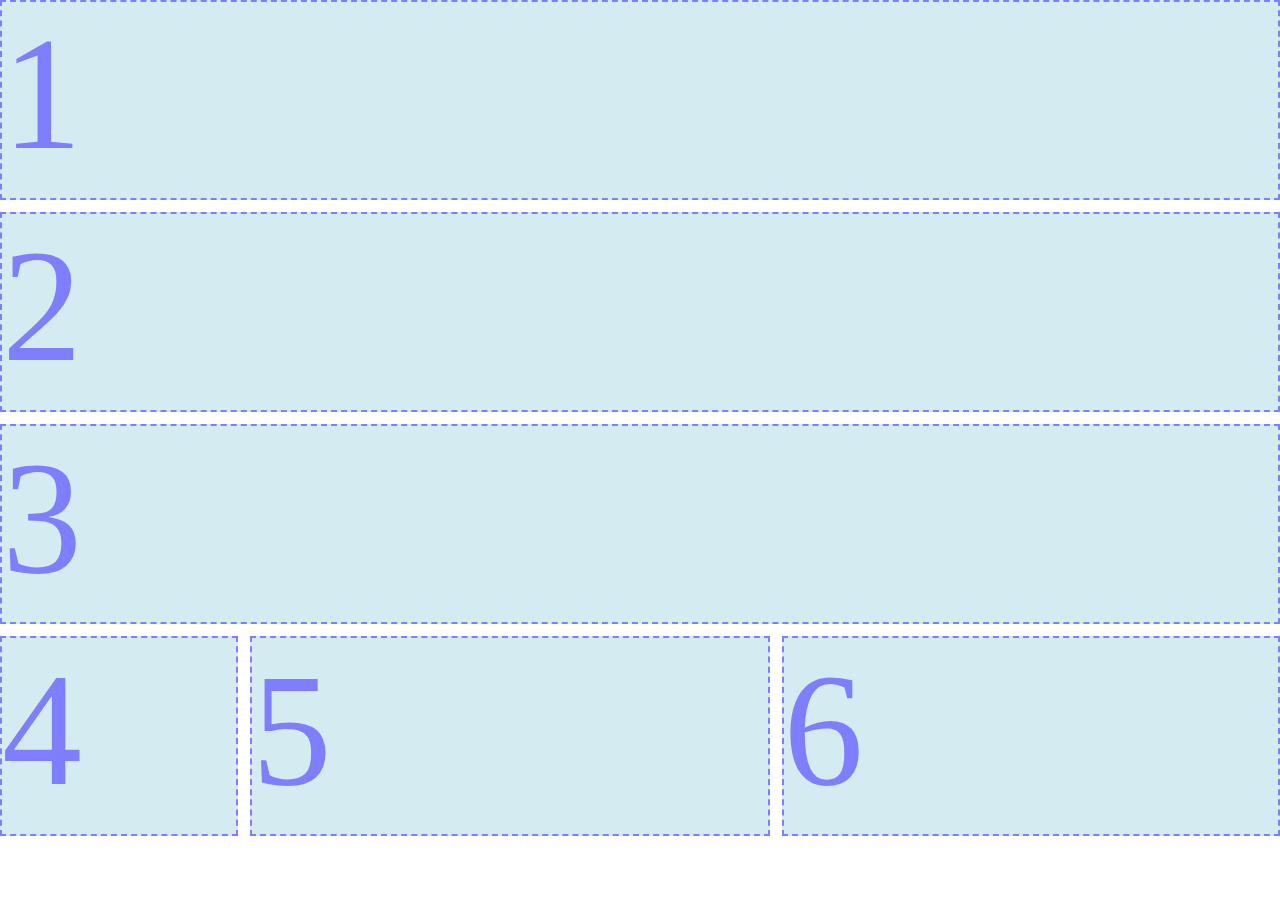
<file: flex.html>
<!DOCTYPE html>
<html lang="en">
<head>
<meta charset="UTF-8">
<meta http-equiv="X-UA-Compatible" content="IE=edge">
<meta name="viewport" content="width=device-width, initial-scale=1.0"> <title>Assignment 4</title>
<link rel="stylesheet" href="flex.css">
</head>
<body>
    <div class="container">
        <div class="box1">1</div>
        <div class="box2">2</div>
        <div class="box3">3</div>
        <div class="box4">4</div>
        <div class="box5">5</div>
        <div class="box6">6</div>
</div>
</body>
</html>
</file>
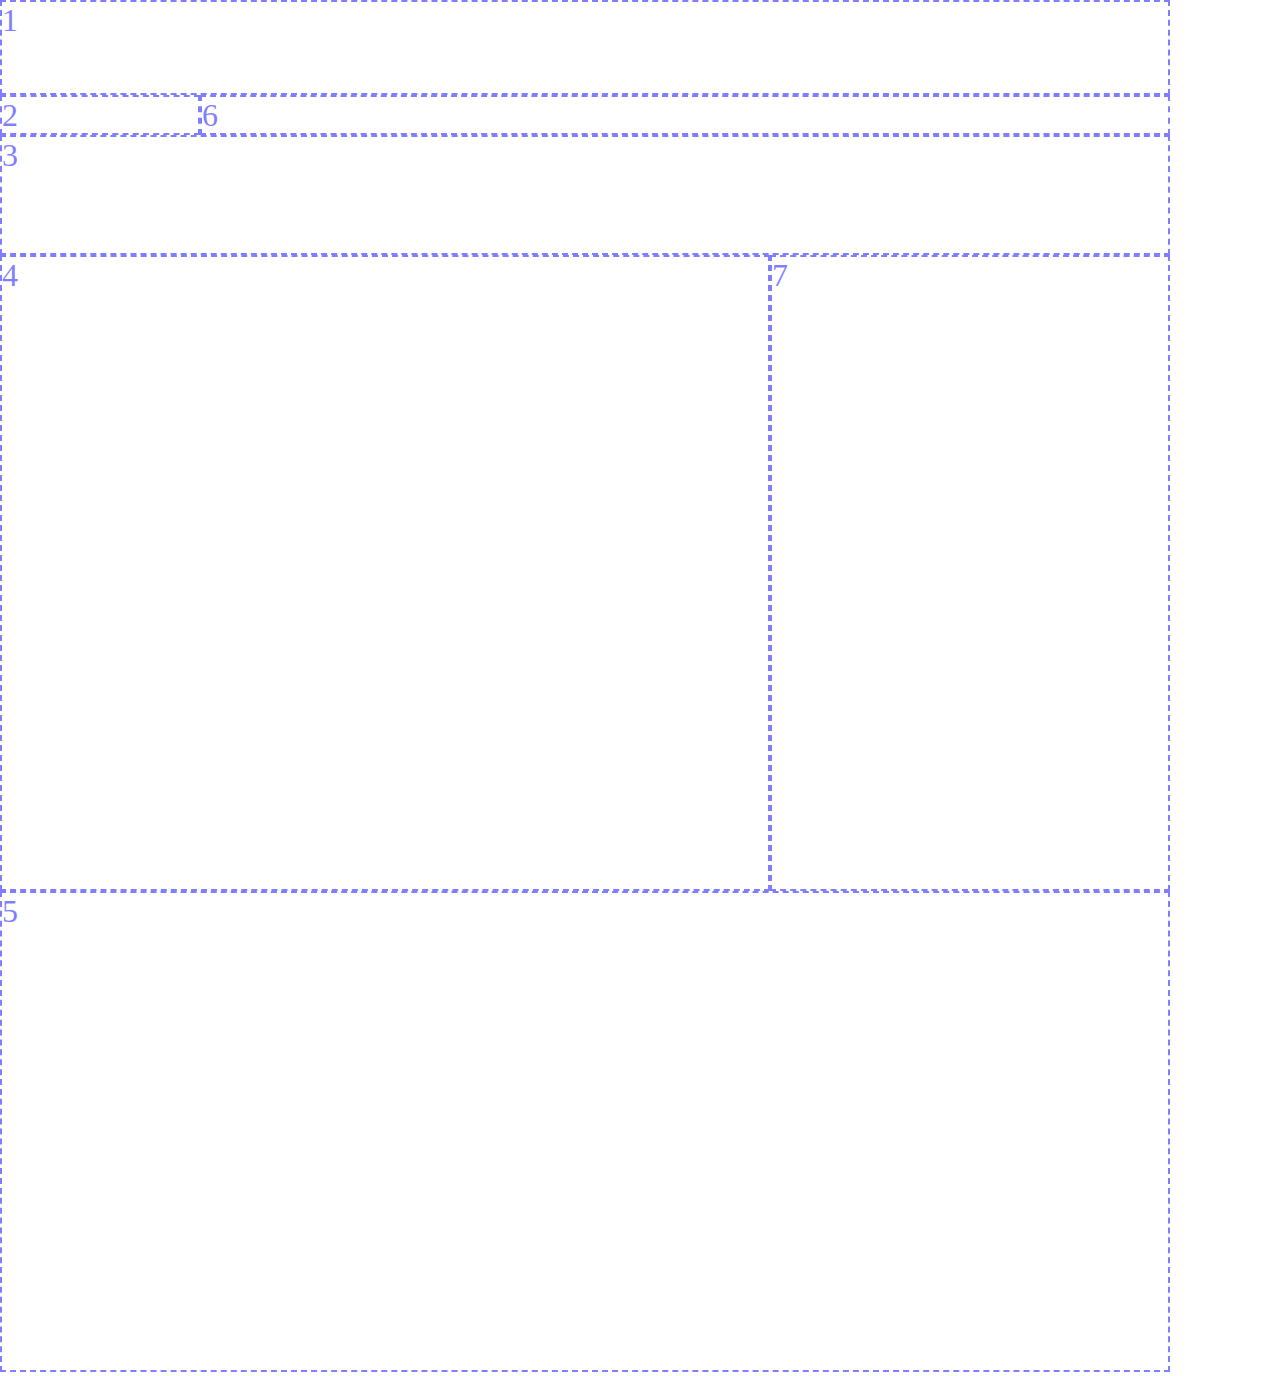
<file: grid.html>
<!DOCTYPE html>
<html lang="en">

<head>
    <meta charset="UTF-8">
    <meta http-equiv="X-UA-Compatible" content="IE=edge">
    <meta name="viewport" content="width=device-width, initial-scale=1.0">
    <title>Assignment 6</title>
    <link rel="stylesheet" href="grid.css">
</head>

<body>
    <div class="container">
        <div class="box1">1</div>
        <div class="box2">2</div>
        <div class="box3">3</div>
        <div class="box4">4</div>
        <div class="box5">5</div>
        <div class="box6">6</div>
        <div class="box7">7</div>
    </div>
</body>

</html>
</file>
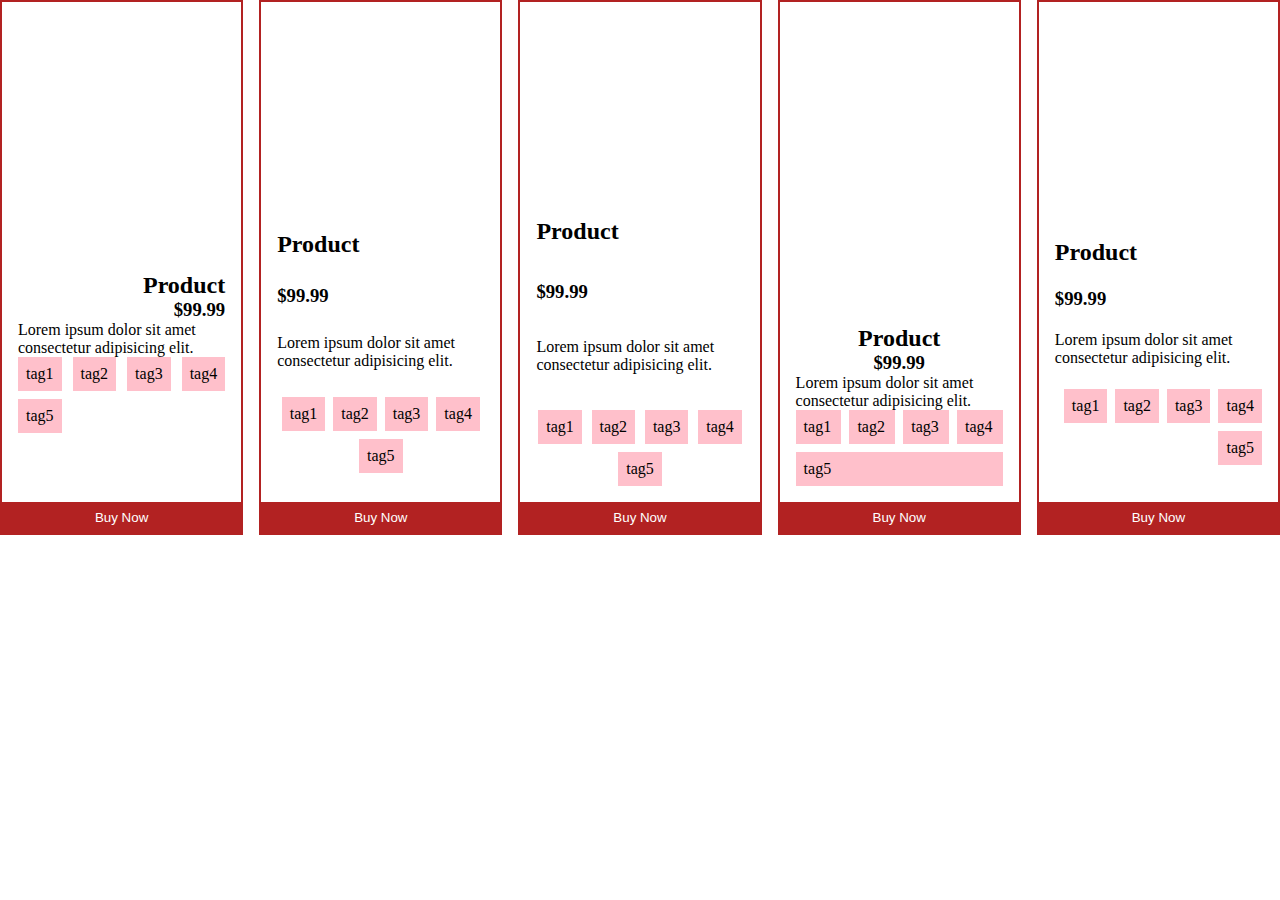
<file: products.html>
<!DOCTYPE html>
<html lang="en">

<head>
    <meta charset="UTF-8">
    <meta http-equiv="X-UA-Compatible" content="IE=edge">
    <meta name="viewport" content="width=device-width, initial-scale=1.0">
    <title>Assignment 5</title>
    <link rel="stylesheet" href="products.css">
</head>

<body>
    <div class="container">
        <div class="box1">
            <div class="image"></div>
            <div class="info">
                <h2>Product</h2>
                <h3>$99.99</h3>
                <p>Lorem ipsum dolor sit amet consectetur adipisicing elit.</p>
                <ul>
                    <li>tag1</li>
                    <li>tag2</li>
                    <li>tag3</li>
                    <li>tag4</li>
                    <li>tag5</li>
                </ul>
            </div>
            <button>Buy Now</button>
        </div>
        <div class="box2">
            <div class="image"></div>
            <div class="info">
                <h2>Product</h2>
                <h3>$99.99</h3>
                <p>Lorem ipsum dolor sit amet consectetur adipisicing elit.</p>
                <ul>
                    <li>tag1</li>
                    <li>tag2</li>
                    <li>tag3</li>
                    <li>tag4</li>
                    <li>tag5</li>
                </ul>
            </div>
            <button>Buy Now</button>
        </div>
        <div class="box3">
            <div class="image"></div>
            <div class="info">
                <h2>Product</h2>
                <h3>$99.99</h3>
                <p>Lorem ipsum dolor sit amet consectetur adipisicing elit.</p>
                <ul>
                    <li>tag1</li>
                    <li>tag2</li>
                    <li>tag3</li>
                    <li>tag4</li>
                    <li>tag5</li>
                </ul>
            </div>
            <button>Buy Now</button>
        </div>
        <div class="box4">
            <div class="image"></div>
            <div class="info">
                <h2>Product</h2>
                <h3>$99.99</h3>
                <p>Lorem ipsum dolor sit amet consectetur adipisicing elit.</p>
                <ul>
                    <li>tag1</li>
                    <li>tag2</li>
                    <li>tag3</li>
                    <li>tag4</li>
                    <li>tag5</li>
                </ul>
            </div>
            <button>Buy Now</button>
        </div>
        <div class="box5">
            <div class="image"></div>
            <div class="info">
                <h2>Product</h2>
                <h3>$99.99</h3>
                <p>Lorem ipsum dolor sit amet consectetur adipisicing elit.</p>
                <ul>
                    <li>tag1</li>
                    <li>tag2</li>
                    <li>tag3</li>
                    <li>tag4</li>
                    <li>tag5</li>
                </ul>
            </div>
            <button>Buy Now</button>
        </div>
    </div>
</body>

</html>
</file>
<file: flex.css>
*{
    margin: 0;
        box-sizing: border-box;
}

body {
    background: url("https://bit.ly/hw4daniel"); opacity: .5;
    background-repeat: no-repeat;
}

.container {
    max-width: 1400px;
    display: flex;
    flex-wrap: wrap;
    gap: 12px;
    justify-content: space-between;
}

.container > * {
    display: flex;
    background-color: lightblue;
    font-size: 10rem;
    color: blue;
    border: 2px dashed blue;
    height: 200px;
}

.container .box1 {
    flex-grow: 1;
    flex-basis: 722px;
}

.container .box2 {
    flex-grow: 2;
    flex-basis: 600px;
}

.container .box3 {
    flex-grow: 3;
    flex-basis: 1400px;
}

.container .box4 {
    flex-grow: 1;
    flex-basis: 105px;
}

.container .box5 {
    flex-grow: 2;
    flex-basis: 254px;
}

.container .box6 {
    flex-grow: 3;
    flex-basis: 100px;
}
</file>
<file: grid.css>
* {
    margin: 0;
    box-sizing: border-box;
}

body {
    background-image: url(https://cdn.imgchest.com/files/j7kzcbm6r7m.png);
    background-repeat: no-repeat;
    max-width: 1170px;
    min-height: 1376px;
    font-size: 2rem;
    opacity: .5;
    color: blue;
}

.container>* {
    border: 2px dashed blue;
}

.container {
    display: grid;
    grid-template-rows: 95px 40px 120px 636px 481px;
    grid-template-columns: 200px 570px 400px;
    grid-template-areas:
        "one one one"
        "two six six"
        "three three three"
        "four four seven"
        "five five five";
}

.box1 {
    grid-area: one;
}

.box2 {
    grid-area: two;
}

.box3 {
    grid-area: three;
}

.box4 {
    grid-area: four;
}

.box5 {
    grid-area: five;
}

.box6 {
    grid-area: six;
}

.box7 {
    grid-area: seven;
}
</file>
<file: products.css>
* {
    margin: 0;
    box-sizing: border-box;
}

body {
    font-family: tahoma;
}

.image {
    height: 200px;
    background-size: cover;
    background-position: center;
}

.container {
    display: flex;
    flex-wrap: wrap;
    gap: 1rem;
}

.container>* {
    flex-basis: 200px;
    border: 2px firebrick;
    border-style: solid;
    flex-grow: 1;
}

ul {
    list-style-type: none;
    padding: 0;
    display: flex;
    flex-direction: row;
    gap: .5rem;
    flex-wrap: wrap;
}

ul>* {
    display: flex;
    background-color: pink;
    padding: .5rem;
}

.box3 ul {
    display: flex;
    justify-content: space-evenly;
}

.box2 ul {
    display: flex;
    justify-content: center;
}

.box5 ul {
    display: flex;
    justify-content: end;
}

.box1 ul {
    display: flex;
    justify-content: space-between;
}

.box4 ul {
    display: flex;
    justify-content: space-around;
}

.box4 ul>* {
    display: flex;
    flex-grow: 1;
}

.info {
    display: flex;
    flex-direction: column;
    height: 300px;
    padding: 1rem 1rem 1rem 1rem;
}

.box5>.info {
    display: flex;
    flex-direction: column;
    justify-content: space-evenly;
}

.box1>.info {
    display: flex;
    flex-direction: column;
    justify-content: center;
    align-items: end;
}

.box4>.info {
    display: flex;
    flex-direction: column;
    justify-content: end;
    align-items: center;
}

.box3>.info {
    display: flex;
    flex-direction: column;
    justify-content: space-between;
}

.box2>.info {
    display: flex;
    flex-direction: column;
    justify-content: space-around;
}

.box1 .image {
    display: flex;
    background-image: url("https://unsplash.it/300/200?1");
}

.box2 .image {
    display: flex;
    background-image: url("https://unsplash.it/300/200?2");
}

.box3 .image {
    display: flex;
    background-image: url("https://unsplash.it/300/200?3");
}

.box4 .image {
    display: flex;
    background-image: url("https://unsplash.it/500/200?4");
}

.box5 .image {
    display: flex;
    background-image: url("https://unsplash.it/800/200?5");
}

button {
    background-color: firebrick;
    padding: .5rem .5rem .5rem .5rem;
    border: none;
    width: 100%;
    color: white;
}
</file>
